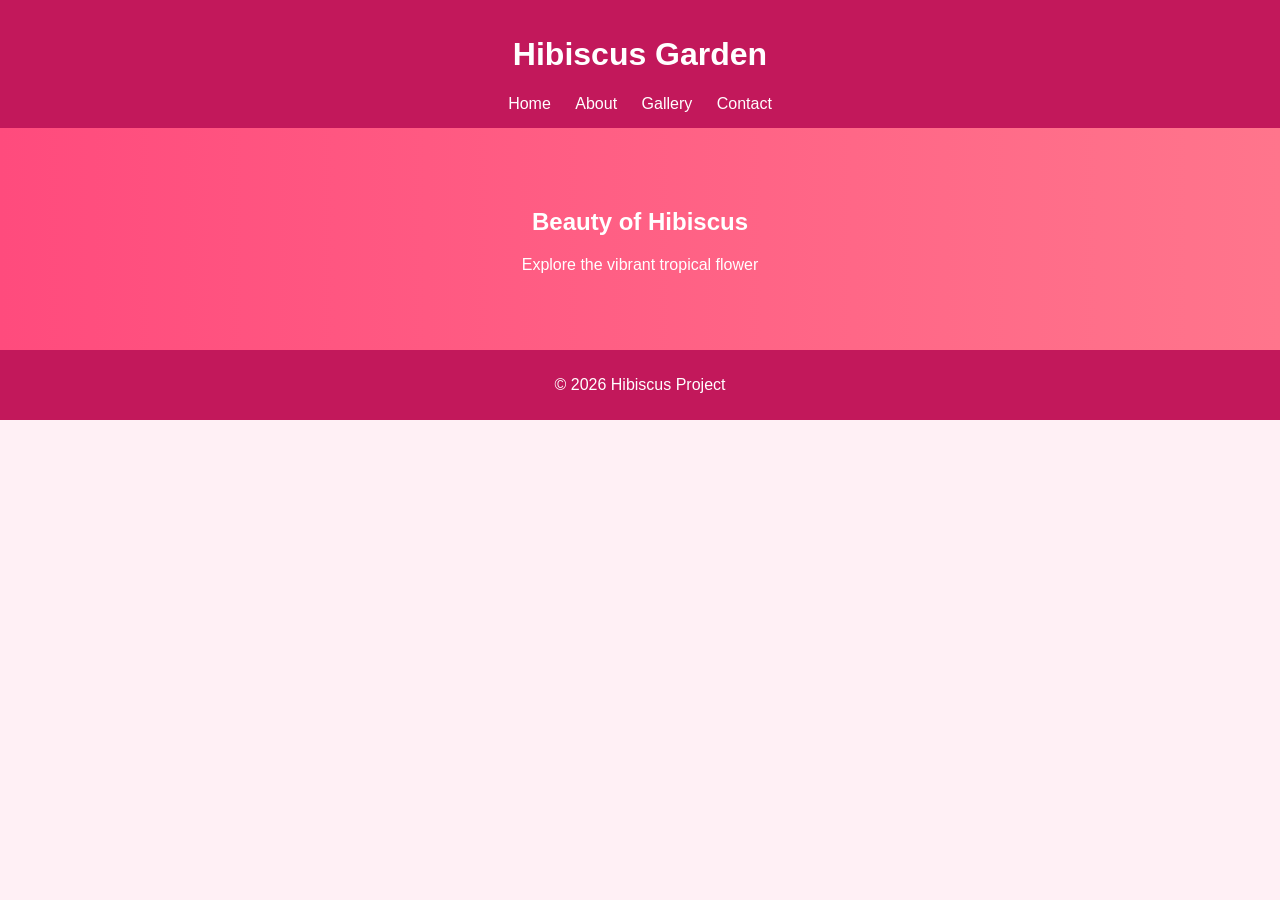
<file: index.html>
<!DOCTYPE html>
<html lang="en">
<head>
  <meta charset="UTF-8">
  <title>Hibiscus Garden</title>
  <link rel="stylesheet" href="css/style.css">
</head>
<body>

<header>
  <h1>Hibiscus Garden</h1>
  <nav>
    <a href="index.html">Home</a>
    <a href="pages/about.html">About</a>
    <a href="pages/gallery.html">Gallery</a>
    <a href="pages/contact.html">Contact</a>
  </nav>
</header>

<section class="hero">
  <h2>Beauty of Hibiscus</h2>
  <p>Explore the vibrant tropical flower</p>
</section>

<footer>
  <p>© 2026 Hibiscus Project</p>
</footer>

</body>
</html>
</file>
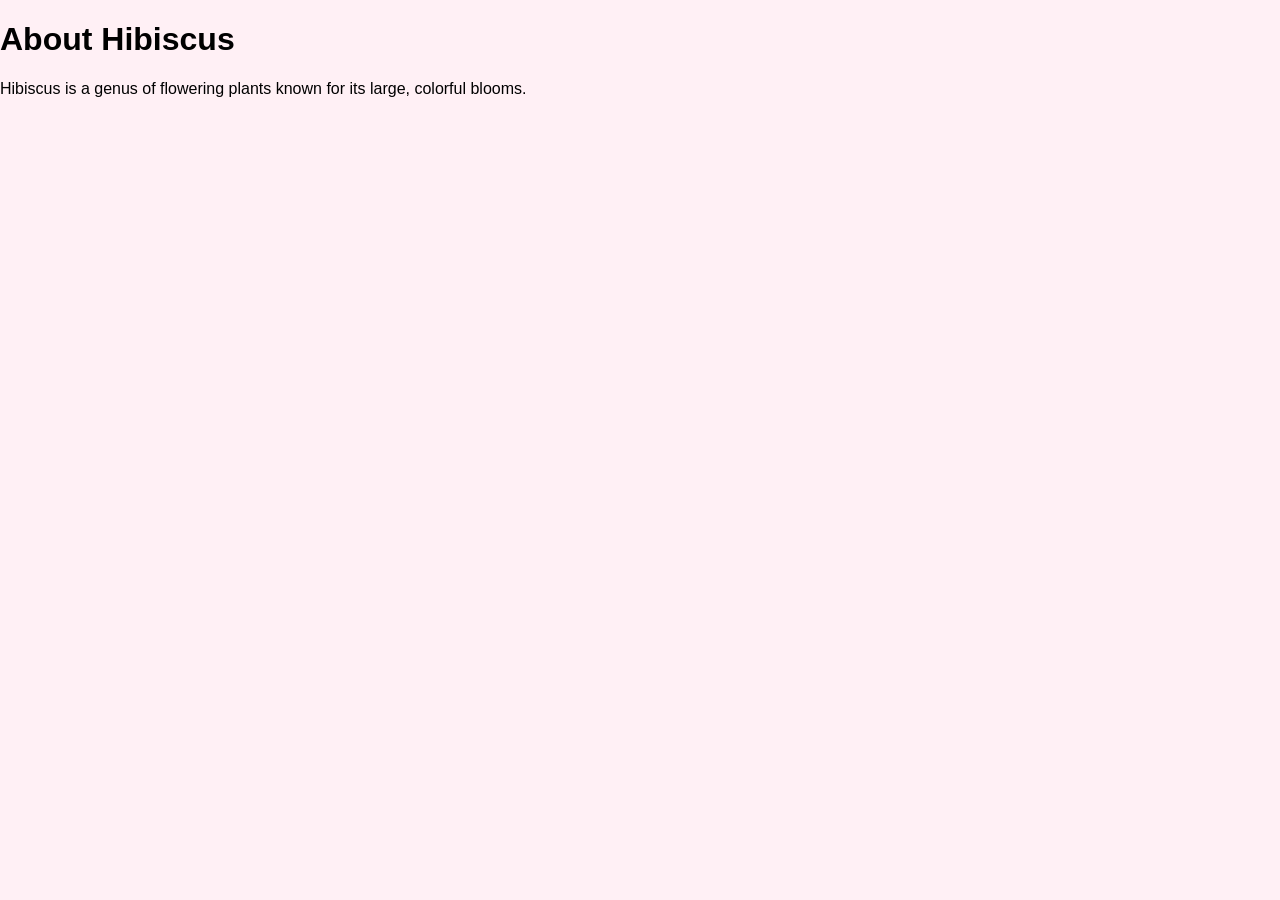
<file: pages/about.html>
<!DOCTYPE html>
<html>
<head>
  <title>About Hibiscus</title>
  <link rel="stylesheet" href="../css/style.css">
</head>
<body>

<h1>About Hibiscus</h1>
<p>Hibiscus is a genus of flowering plants known for its large, colorful blooms.</p>

</body>
</html>
</file>
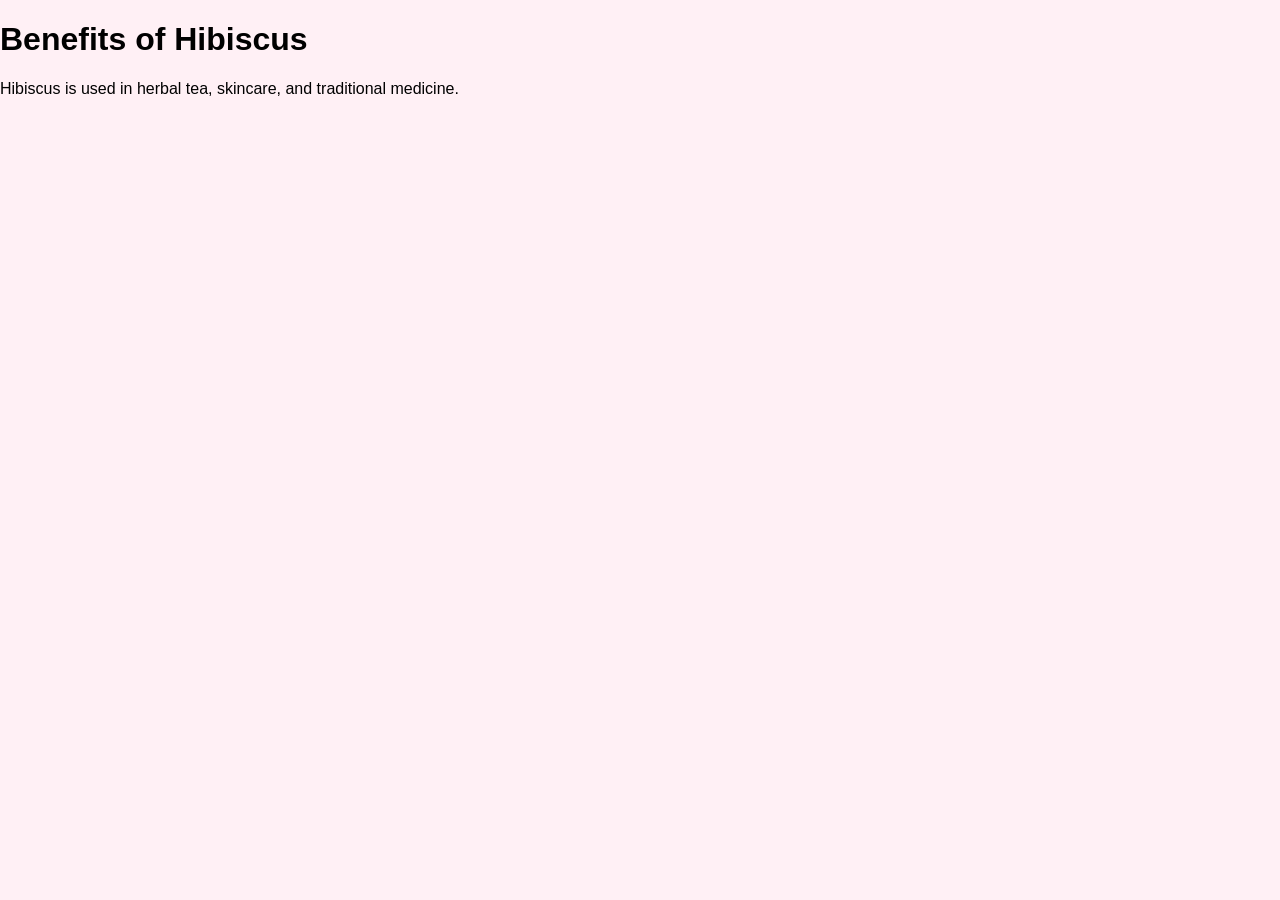
<file: pages/benefits.html>
<!DOCTYPE html>
<html>
<head>
  <title>Benefits</title>
  <link rel="stylesheet" href="../css/style.css">
</head>
<body>

<h1>Benefits of Hibiscus</h1>
<p>Hibiscus is used in herbal tea, skincare, and traditional medicine.</p>

</body>
</html>
</file>
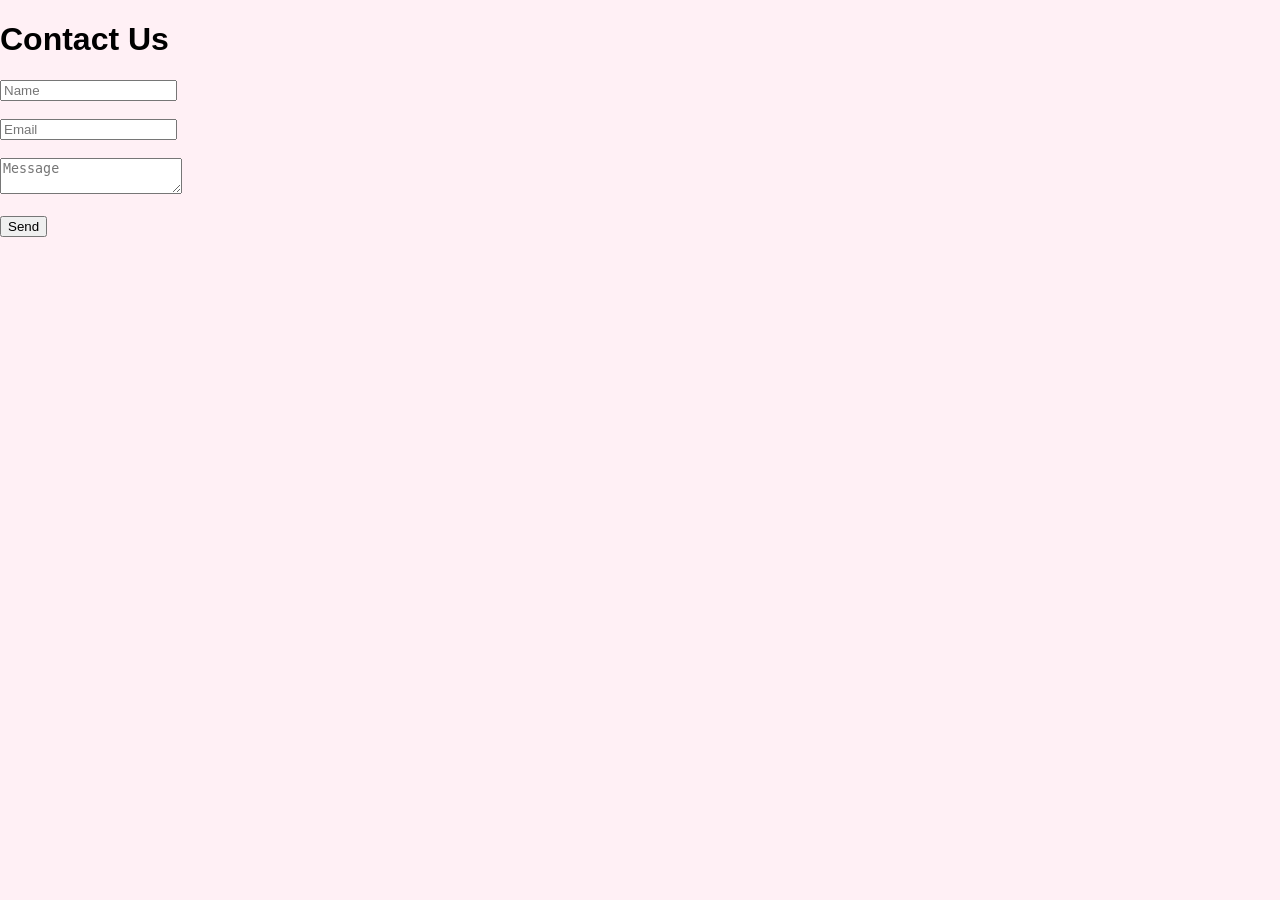
<file: pages/contact.html>
<!DOCTYPE html>
<html>
<head>
  <title>Contact</title>
  <link rel="stylesheet" href="../css/style.css">
</head>
<body>

<h1>Contact Us</h1>

<form>
  <input type="text" placeholder="Name"><br><br>
  <input type="email" placeholder="Email"><br><br>
  <textarea placeholder="Message"></textarea><br><br>
  <button type="submit">Send</button>
</form>

</body>
</html>
</file>
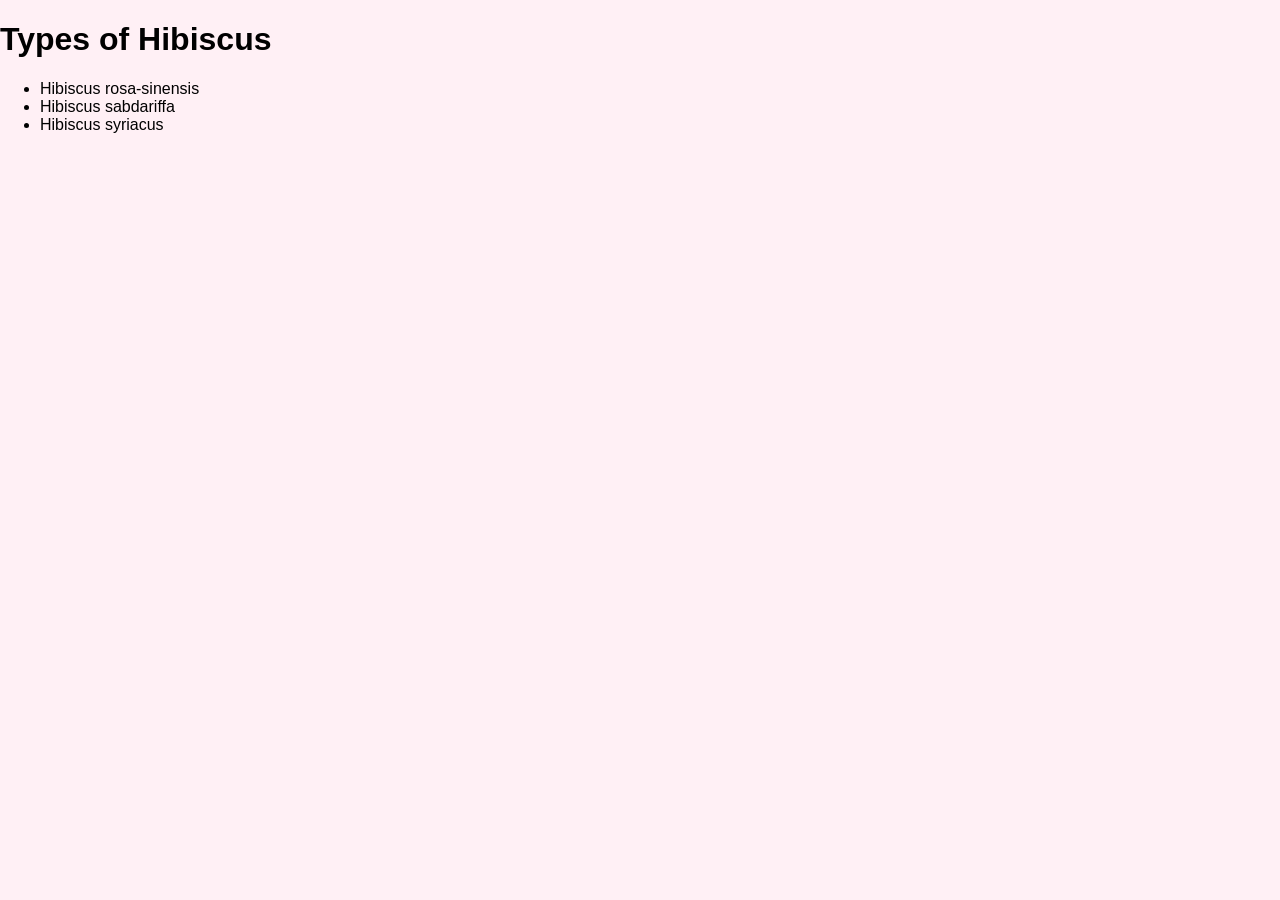
<file: pages/types.html>
<!DOCTYPE html>
<html>
<head>
  <title>Types of Hibiscus</title>
  <link rel="stylesheet" href="../css/style.css">
</head>
<body>

<h1>Types of Hibiscus</h1>
<ul>
  <li>Hibiscus rosa-sinensis</li>
  <li>Hibiscus sabdariffa</li>
  <li>Hibiscus syriacus</li>
</ul>

</body>
</html>
</file>
<file: css/style.css>
body {
  margin: 0;
  font-family: Arial, sans-serif;
  background: #fff0f5;
}

header {
  background: #c2185b;
  color: white;
  padding: 15px;
  text-align: center;
}

nav a {
  color: white;
  margin: 0 10px;
  text-decoration: none;
}

.hero {
  padding: 60px;
  text-align: center;
  background: linear-gradient(to right, #ff4b7d, #ff758c);
  color: white;
}

.container {
  padding: 20px;
  text-align: center;
}

img {
  border-radius: 10px;
  margin: 10px;
}

footer {
  background: #c2185b;
  color: white;
  text-align: center;
  padding: 10px;
}
</file>
